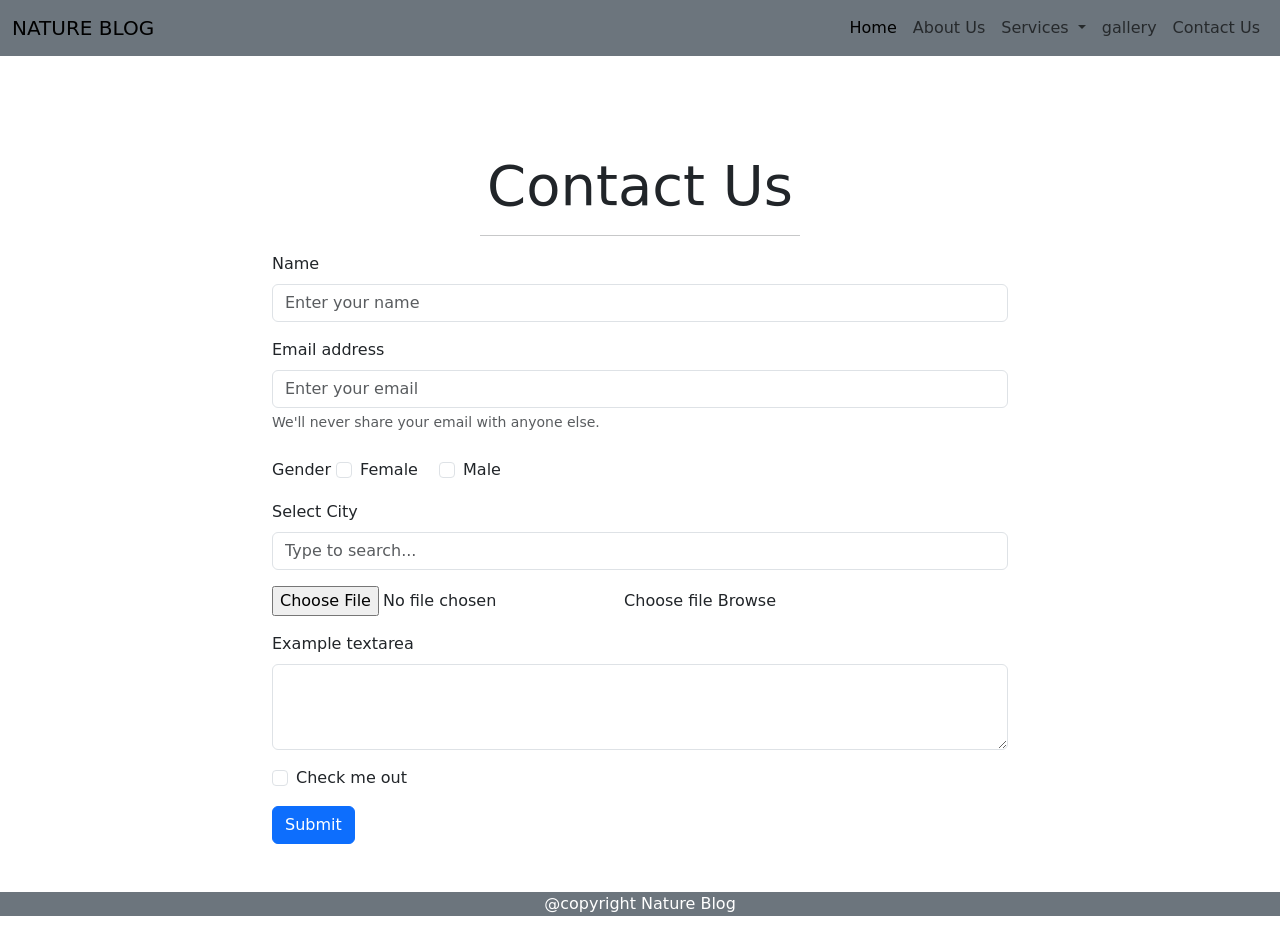
<file: BLOG/contact.html>
<!doctype html>
<html lang="en">
  <head>
    <meta charset="UTF-8" />
    <meta name="viewport" content="width=device-width, initial-scale=1.0" />
    <!--CSS link-->
     <link rel="stylesheet" href="CSS/style.css">

    <!--Bootstrap CSS -->
    <link
      href="https://cdn.jsdelivr.net/npm/bootstrap@5.0.2/dist/css/bootstrap.min.css"
      rel="stylesheet"
      integrity="sha384-EVSTQN3/azprG1Anm3QDgpJLIm9Nao0Yz1ztcQTwFspd3yD65VohhpuuCOmLASjC"
      crossorigin="anonymous"
    />
    <title>BLOG</title>
  </head>
  <body>
    <!-- NAVBAR -->

    <nav class="navbar navbar-expand-lg navbar-light bg-secondary">
      <div class="container-fluid">
        <a class="navbar-brand text-capitalize" href="#"> NATURE BLOG</a>
        <button
          class="navbar-toggler"
          type="button"
          data-bs-toggle="collapse"
          data-bs-target="#navbarSupportedContent"
          aria-controls="navbarSupportedContent"
          aria-expanded="false"
          aria-label="Toggle navigation"
        >
          <span class="navbar-toggler-icon"></span>
        </button>
        <div class="collapse navbar-collapse" id="navbarSupportedContent">
          <ul class="navbar-nav ms-auto mb-2 mb-lg-0">
            <li class="nav-item">
              <a class="nav-link active" aria-current="page" href="index.html">Home</a>
            </li>
            <li class="nav-item">
              <a class="nav-link" href="About.html">About Us</a>
            </li>
            <li class="nav-item dropdown">
              <a
                class="nav-link dropdown-toggle"
                href="#"
                id="navbarDropdown"
                role="button"
                data-bs-toggle="dropdown"
                aria-expanded="false"
              >
                Services
              </a>
              <ul class="dropdown-menu" aria-labelledby="navbarDropdown">
                <li><a class="dropdown-item" href="#">Action</a></li>
                <li><a class="dropdown-item" href="#">Another action</a></li>
                <li><hr class="dropdown-divider" /></li>
                <li>
                  <a class="dropdown-item" href="#">Something else here</a>
                </li>
                  
               

              </ul>
               <li class="nav-item">
              <a class="nav-link" href="Gallery.html">gallery</a>
            </li>

             <li class="nav-item">
              <a class="nav-link" href="Contact.html">Contact Us</a>
            </li>
            </li>
            
          </ul>
            
         
        </div>
      </div>
    </nav>

    <!--Contact Us-->

<section class="main_heading my-5 pt-5">
  <div class="text-center">
    <h1 class="display-4">Contact Us</h1>
    <hr class="w-25 mx-auto">
  </div>

  <div class="container">
    <div class="row">
      <div class="col-xxl-8 col-10 col-md-8 mx-auto">

        <form id="contactForm">

          <div class="mb-3">
            <label class="form-label">Name</label>
            <input type="text" class="form-control" id="password" placeholder="Enter your name">
          </div>

          <div class="mb-3">
            <label class="form-label">Email address</label>
            <input type="email" class="form-control" id="email" placeholder="Enter your email" required>
            <div class="form-text">We'll never share your email with anyone else.</div>
          </div>

          

           <div class="mb-3">
            <label class="pr-4">Gender</label>
            <div class="form-check form-check-inline">
           <input class="form-check-input" type="checkbox" id="inlineCheckbox1" value="option1">
           <label class="form-check-label" for="inlineCheckbox1">Female</label>
           </div>
           <div class="form-check form-check-inline">
           <input class="form-check-input" type="checkbox" id="inlineCheckbox2" value="option2">
           <label class="form-check-label" for="inlineCheckbox2">Male</label>
    </div>
    <div class="form-check form-check-inline">
  
   </div>
           </div>

           <div class="mb-3">
            <label for="exampleDataList" class="form-label">Select City</label>
            <input class="form-control" list="datalistOptions" id="exampleDataList" placeholder="Type to search...">
            <datalist id="datalistOptions">
            <option value="San Francisco"></option>
            <option value="New York"></option>
            <option value="Seattle"></option>
            <option value="Los Angeles"></option>
            <option value="Chicago">
            </datalist>
           </div>

           <div class="mb-3">
            <div class="form-file">
         <input type="file" class="form-file-input" id="customFile">
  
         <label class="form-file-label" for="customFile">
         <span class="form-file-text">Choose file</span>
        <span class="form-file-button">Browse</span>
       </label>
        </div>
           </div>
          <div class="mb-3">
        <label for="exampleFormControlTextarea1" class="form-label">Example textarea</label>
        <textarea class="form-control" id="exampleFormControlTextarea1" rows="3"></textarea>
        </div>

          <div class="mb-3 form-check">
            <input type="checkbox" class="form-check-input" id="check">
            <label class="form-check-label">Check me out</label>
          </div>

          <button type="submit" class="btn btn-primary">Submit</button>

        </form>

        <!-- <p id="successMsg" class="text-success mt-3" style="display:none;">
          Form submitted successfully ✅
        </p> -->

      </div>
    </div>
  </div>
</section>


    <!--Footer-->
  <section class="bg-secondary text-center text-white">
    <p>@copyright Nature Blog</p>

  </section>
    <script
      src="https://cdn.jsdelivr.net/npm/@popperjs/core@2.9.2/dist/umd/popper.min.js"
      integrity="sha384-IQsoLXl5PILFhosVNubq5LC7Qb9DXgDA9i+tQ8Zj3iwWAwPtgFTxbJ8NT4GN1R8p"
      crossorigin="anonymous"
    ></script>
    <script
      src="https://cdn.jsdelivr.net/npm/bootstrap@5.0.2/dist/js/bootstrap.min.js"
      integrity="sha384-cVKIPhGWiC2Al4u+LWgxfKTRIcfu0JTxR+EQDz/bgldoEyl4H0zUF0QKbrJ0EcQF"
      crossorigin="anonymous"
    ></script>
    <script type="text/javascript">
      var tooltipTriggerList = [].slice.call(document.querySelectorAll('[data-bs-toggle="tooltip"]'))
var tooltipList = tooltipTriggerList.map(function (tooltipTriggerEl) {
  return new bootstrap.Tooltip(tooltipTriggerEl)
})
    </script>
  </body>
</html>
</file>
<file: BLOG/CSS/style.css>
* {
  margin: 0;
  padding: 0;  
  box-sizing: border-box;
}



.carousel-item img {
    width: 100%;
    height: 93vh;
}

.about_img {
    min-width: 100%;
    max-height: 280px;
}
.services img {
    width: 100%;
    height: 100%;
}

.gallery-img{
    width: 100%;
    aspect-ratio: 4 / 3;
    object-fit: cover;
    display: block;
    border-radius: 6px;
}

/* figure{
    margin: 0;
} */

.offer_style {
    background: #a6dcef;
}

footer p {
    margin-bottom: 0;
}
</file>
